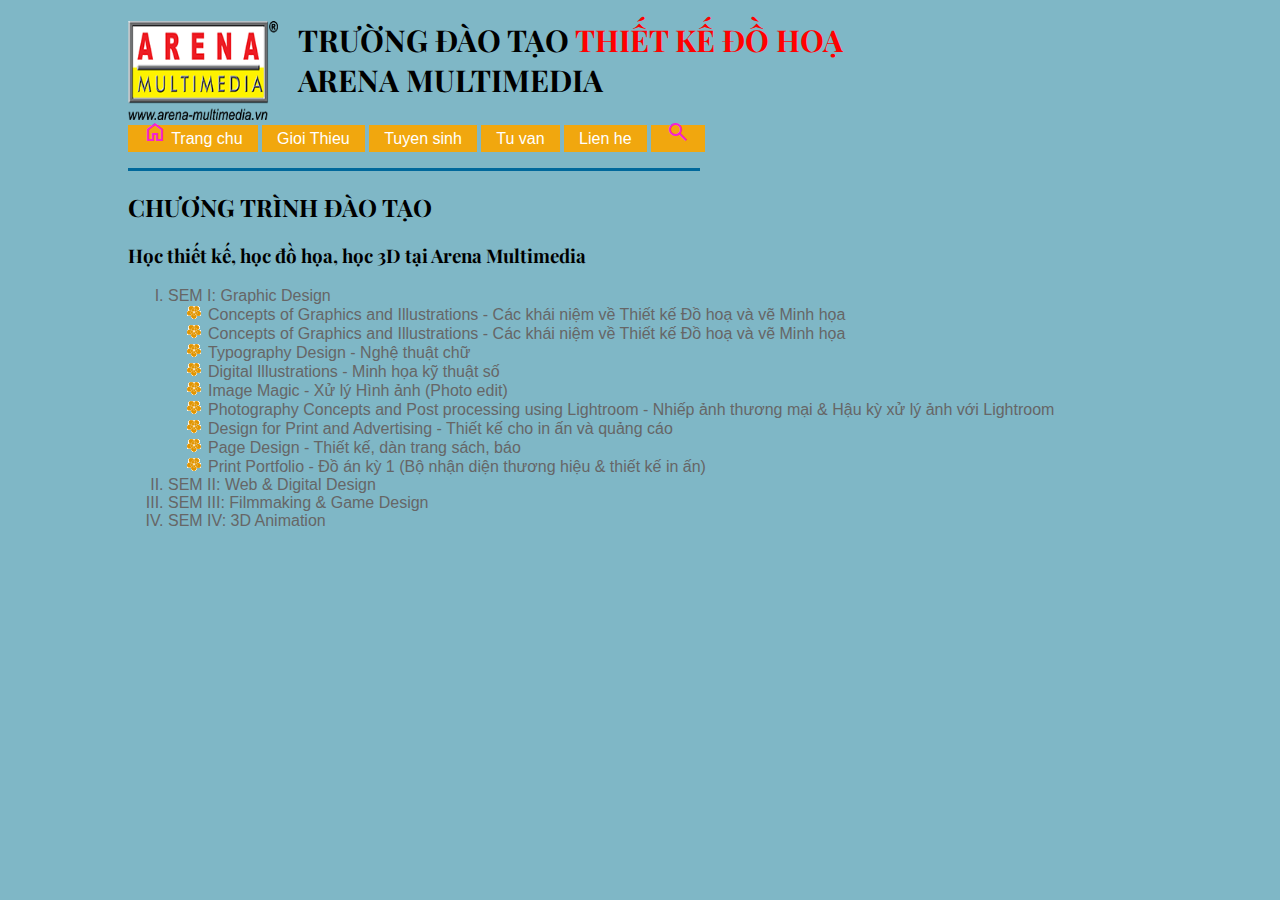
<file: index.html>
<!doctype html>
<html>
<head>
<meta charset="utf-8">
<title>Arena - multimedia</title>
<link href="images/favicon.ico" rel="icon" type="image/x-icon">
<link href="css/main-style.css" rel="stylesheet" type="text/css">
<link rel="stylesheet" href="https://fonts.googleapis.com/css2?family=Material+Symbols+Outlined:opsz,wght,FILL,GRAD@20..48,100..700,0..1,-50..200" />
</head>

<body >
<img src="images/logo_8.png" width="150" height="100" class="logo">
<h1> TRƯỜNG ĐÀO TẠO <span style="color: #f00">THIẾT KẾ ĐỒ HOẠ </span><br>
  ARENA MULTIMEDIA </h1>
	<nav>
		<a href="index.html">
			<span class="material-symbols-outlined">home</span>
			Trang chu</a>
		<a href="gioi-thieu.html">Gioi Thieu</a>
		<a href="tuyen-sinh.html">Tuyen sinh</a>
		<a href="tu-van.html">Tu van</a>
		<a href="lien-he.html">Lien he</a>
		<a href="#"><span class="material-symbols-outlined">
search
</span></a>
	
	</nav>
<hr width="50%" size="5" color="#00689B" align="left">
<h2>CHƯƠNG TRÌNH ĐÀO TẠO</h2>
<h3>Học thiết kế, học đồ họa, học 3D tại Arena Multimedia</h3>
<ol type="I">
  <li>
	  SEM I: Graphic Design 
	<ul style="list-style-image: url('images/bullet-hoa.gif')">
  <li>Concepts of Graphics and Illustrations - Các khái niệm về Thiết kế Đồ hoạ và vẽ Minh họa</li>
  <li>Concepts of Graphics and Illustrations - Các khái niệm về Thiết kế Đồ hoạ và vẽ Minh họa</li>
  <li>Typography Design - Nghệ thuật chữ </li>
  <li>Digital Illustrations - Minh họa kỹ thuật số </li>
  <li> Image Magic - Xử lý Hình ảnh (Photo edit) </li>
  <li>Photography Concepts and Post processing using Lightroom - Nhiếp ảnh thương mại & Hậu kỳ xử lý ảnh với Lightroom</li>
  <li>Design for Print and Advertising - Thiết kế cho in ấn và quảng cáo </li>
  <li>Page Design - Thiết kế, dàn trang sách, báo </li>
  <li>Print Portfolio - Đồ án kỳ 1 (Bộ nhận diện thương hiệu & thiết kế in ấn) </li>
</ul>
	
	
	</li>
  <li>SEM II: Web & Digital Design</li>
  <li>SEM III: Filmmaking & Game Design </li>
  <li>SEM IV: 3D Animation</li>
</ol>

</body>
</html>
</file>
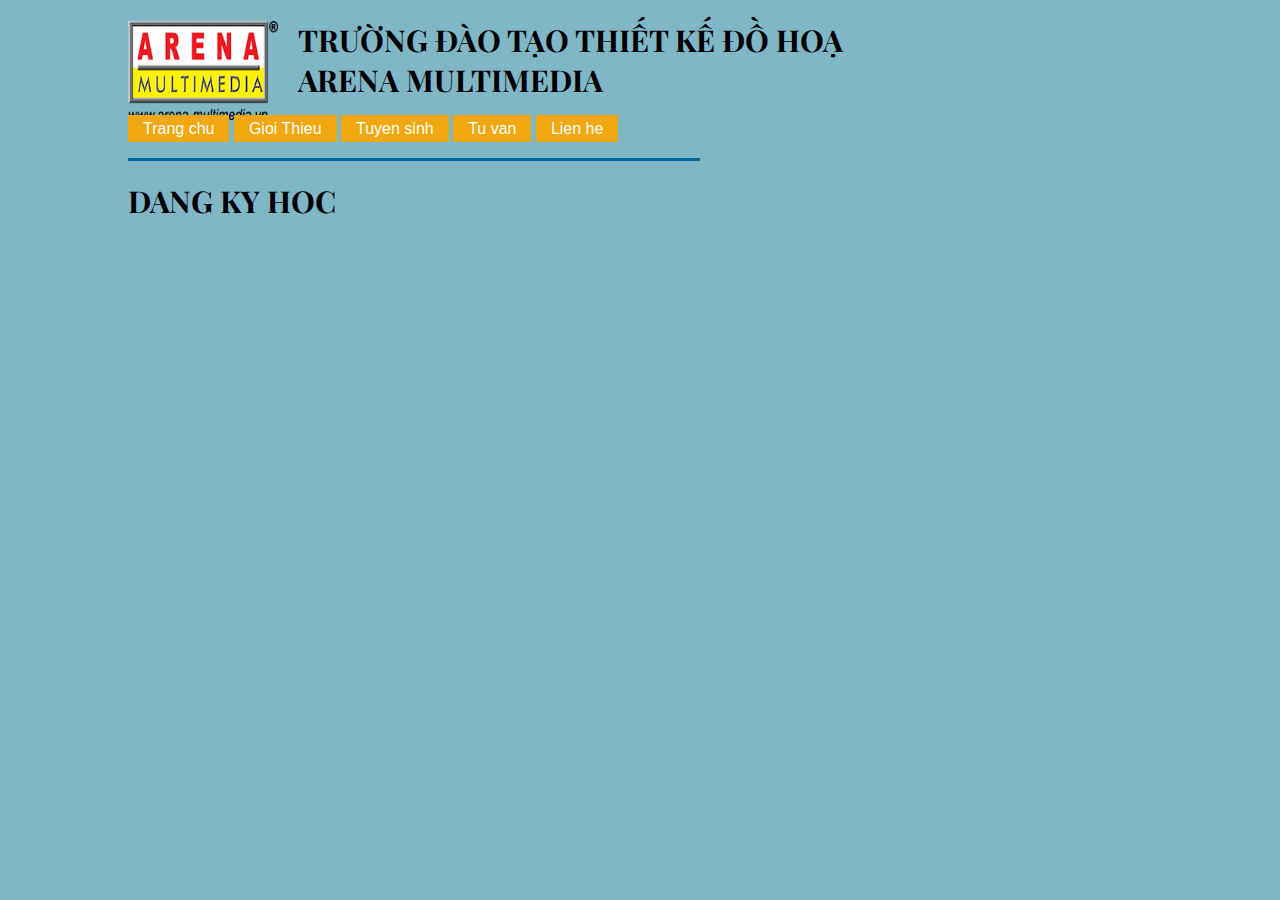
<file: dang-ky-hoc.html>
<!doctype html>
<html>
<head>
<meta charset="utf-8">
<title>Untitled Document</title>
 <link rel="stylesheet" href="css/main-style.css">	
</head>

<body>
	<img src="images/logo_8.png" width="150" height="100"  class="logo">
<h1 > TRƯỜNG ĐÀO TẠO THIẾT KẾ ĐỒ HOẠ <br>
  ARENA MULTIMEDIA </h1>
	<nav>
		<a href="index.html">Trang chu</a>
		<a href="gioi-thieu.html">Gioi Thieu</a>
		<a href="tuyen-sinh.html">Tuyen sinh</a>
		<a href="tu-van.html">Tu van</a>
		<a href="lien-he.html">Lien he</a>
	
	</nav>
<hr width="50%" size="5" color="#00689B" align="left">
	<h1>DANG KY HOC</h1>
</body>
</html>
</file>
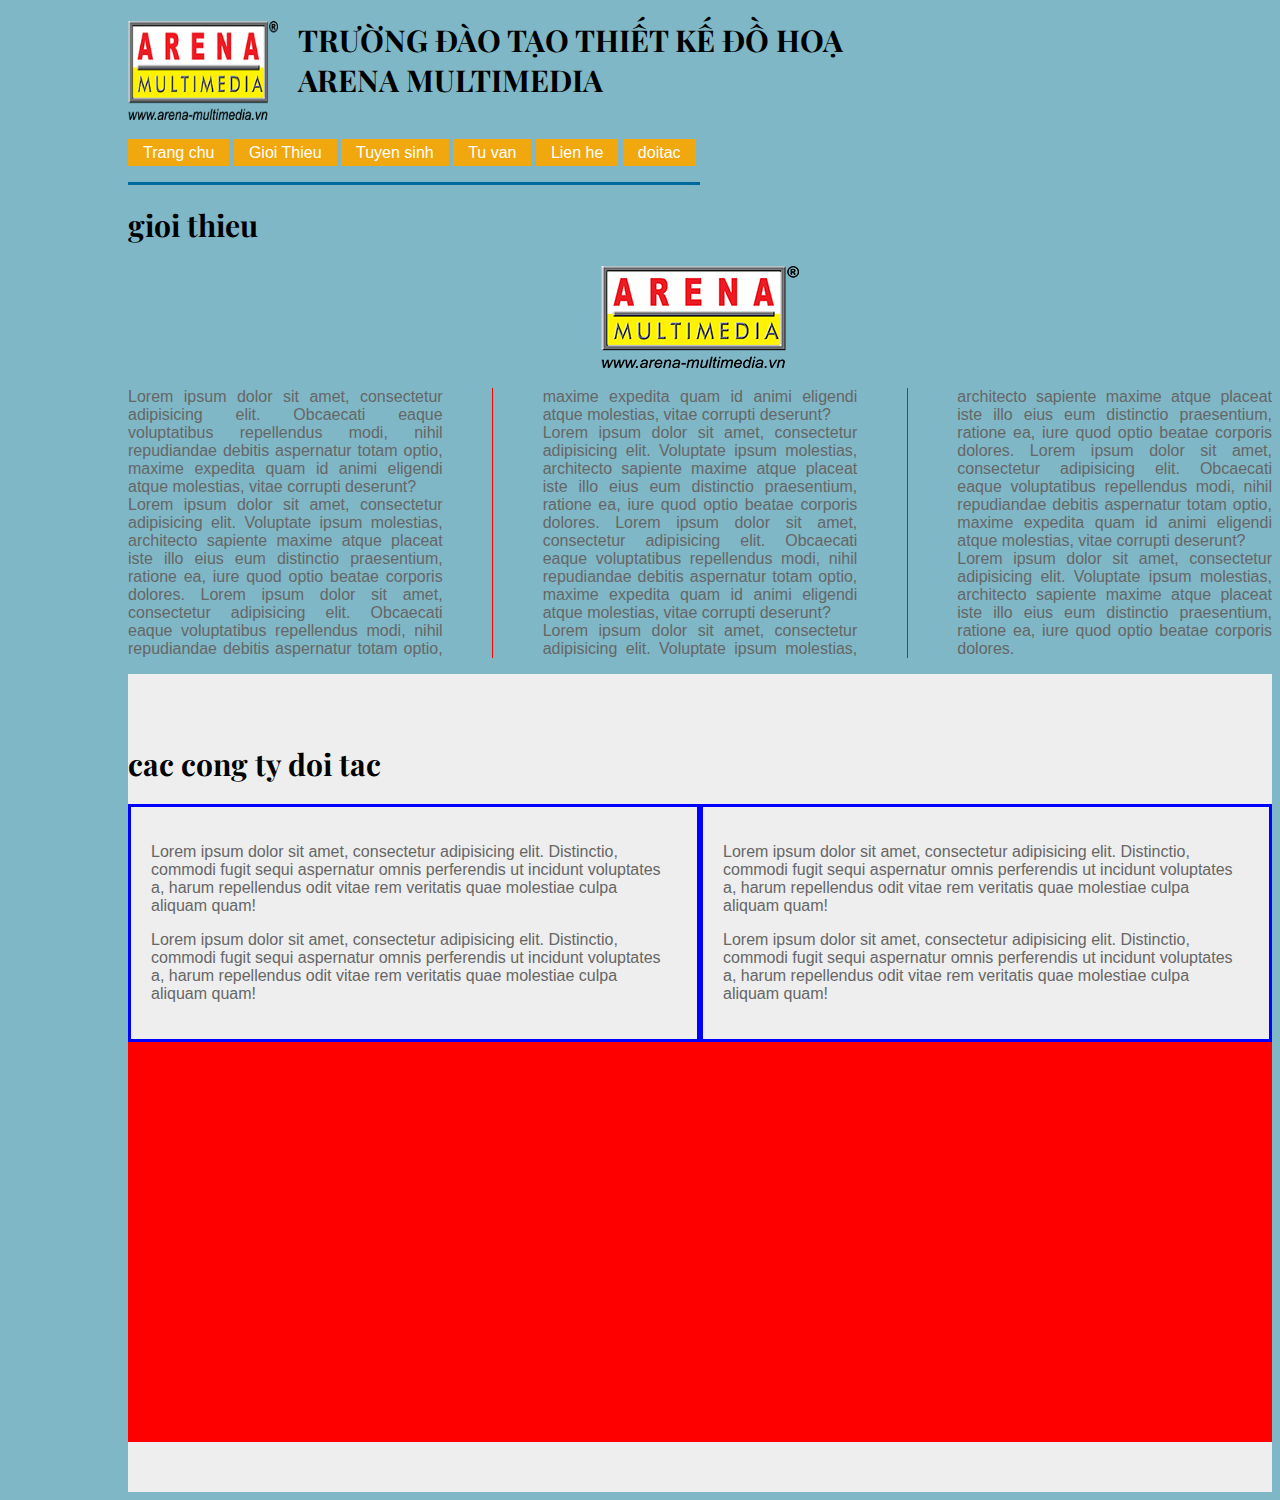
<file: gioi-thieu.html>
<!doctype html>
<html>
<head>
<meta charset="utf-8">
<title>Arena-multimedia Gioi thieu</title>
	<link href="css/main-style.css" rel="stylesheet" type="text/css">
</head>

<body>
	<a href="#" class="logo">
	<img src="images/logo_8.png" width="150" height="100" >
	</a>
<h1 > TRƯỜNG ĐÀO TẠO THIẾT KẾ ĐỒ HOẠ <br>
  ARENA MULTIMEDIA </h1>
	
	<div class="clearfix"></div>
				
	<nav>
		<a href="index.html">Trang chu</a>
		<a href="gioi-thieu.html">Gioi Thieu</a>
		<a href="tuyen-sinh.html">Tuyen sinh</a>
		<a href="tu-van.html">Tu van</a>
		<a href="lien-he.html">Lien he</a>
		<a href="#gioithieu-doitac">doitac</a>
	
	</nav>
<hr width="50%" size="5" color="#00689B" align="left">
	<h1>gioi thieu</h1>
	<section id="gioithieu-ngan">
	<center><img src="images/logo_8.png"></center>
	<p class="chia3cot"> Lorem ipsum dolor sit amet, consectetur adipisicing elit. Obcaecati eaque voluptatibus repellendus modi, nihil repudiandae debitis aspernatur totam optio, maxime expedita quam id animi eligendi atque molestias, vitae corrupti deserunt? <br>Lorem ipsum dolor sit amet, consectetur adipisicing elit. Voluptate ipsum molestias, architecto sapiente maxime atque placeat iste illo eius eum distinctio praesentium, ratione ea, iure quod optio beatae corporis dolores.
	Lorem ipsum dolor sit amet, consectetur adipisicing elit. Obcaecati eaque voluptatibus repellendus modi, nihil repudiandae debitis aspernatur totam optio, maxime expedita quam id animi eligendi atque molestias, vitae corrupti deserunt? <br>Lorem ipsum dolor sit amet, consectetur adipisicing elit. Voluptate ipsum molestias, architecto sapiente maxime atque placeat iste illo eius eum distinctio praesentium, ratione ea, iure quod optio beatae corporis dolores.
	Lorem ipsum dolor sit amet, consectetur adipisicing elit. Obcaecati eaque voluptatibus repellendus modi, nihil repudiandae debitis aspernatur totam optio, maxime expedita quam id animi eligendi atque molestias, vitae corrupti deserunt? <br>Lorem ipsum dolor sit amet, consectetur adipisicing elit. Voluptate ipsum molestias, architecto sapiente maxime atque placeat iste illo eius eum distinctio praesentium, ratione ea, iure quod optio beatae corporis dolores.
	Lorem ipsum dolor sit amet, consectetur adipisicing elit. Obcaecati eaque voluptatibus repellendus modi, nihil repudiandae debitis aspernatur totam optio, maxime expedita quam id animi eligendi atque molestias, vitae corrupti deserunt? <br>Lorem ipsum dolor sit amet, consectetur adipisicing elit. Voluptate ipsum molestias, architecto sapiente maxime atque placeat iste illo eius eum distinctio praesentium, ratione ea, iure quod optio beatae corporis dolores.</p>
		</section>
	<section id="gioithieu-doitac">
	<h1>cac cong ty doi tac</h1>
		<div class="w-50">
		<p>Lorem ipsum dolor sit amet, consectetur adipisicing elit. Distinctio, commodi fugit sequi aspernatur omnis perferendis ut incidunt voluptates a, harum repellendus odit vitae rem veritatis quae molestiae culpa aliquam quam!</p>
			<p>Lorem ipsum dolor sit amet, consectetur adipisicing elit. Distinctio, commodi fugit sequi aspernatur omnis perferendis ut incidunt voluptates a, harum repellendus odit vitae rem veritatis quae molestiae culpa aliquam quam!</p>
		
		
		</div>
	<div class="w-50">
		<p>Lorem ipsum dolor sit amet, consectetur adipisicing elit. Distinctio, commodi fugit sequi aspernatur omnis perferendis ut incidunt voluptates a, harum repellendus odit vitae rem veritatis quae molestiae culpa aliquam quam!</p>
			<p>Lorem ipsum dolor sit amet, consectetur adipisicing elit. Distinctio, commodi fugit sequi aspernatur omnis perferendis ut incidunt voluptates a, harum repellendus odit vitae rem veritatis quae molestiae culpa aliquam quam!</p>
		
		
		</div>
<div class="clearfix"></div>
		<div style="background: red; height: 400px"></div>
	
	
	</section>
	
</body>
</html>
</file>
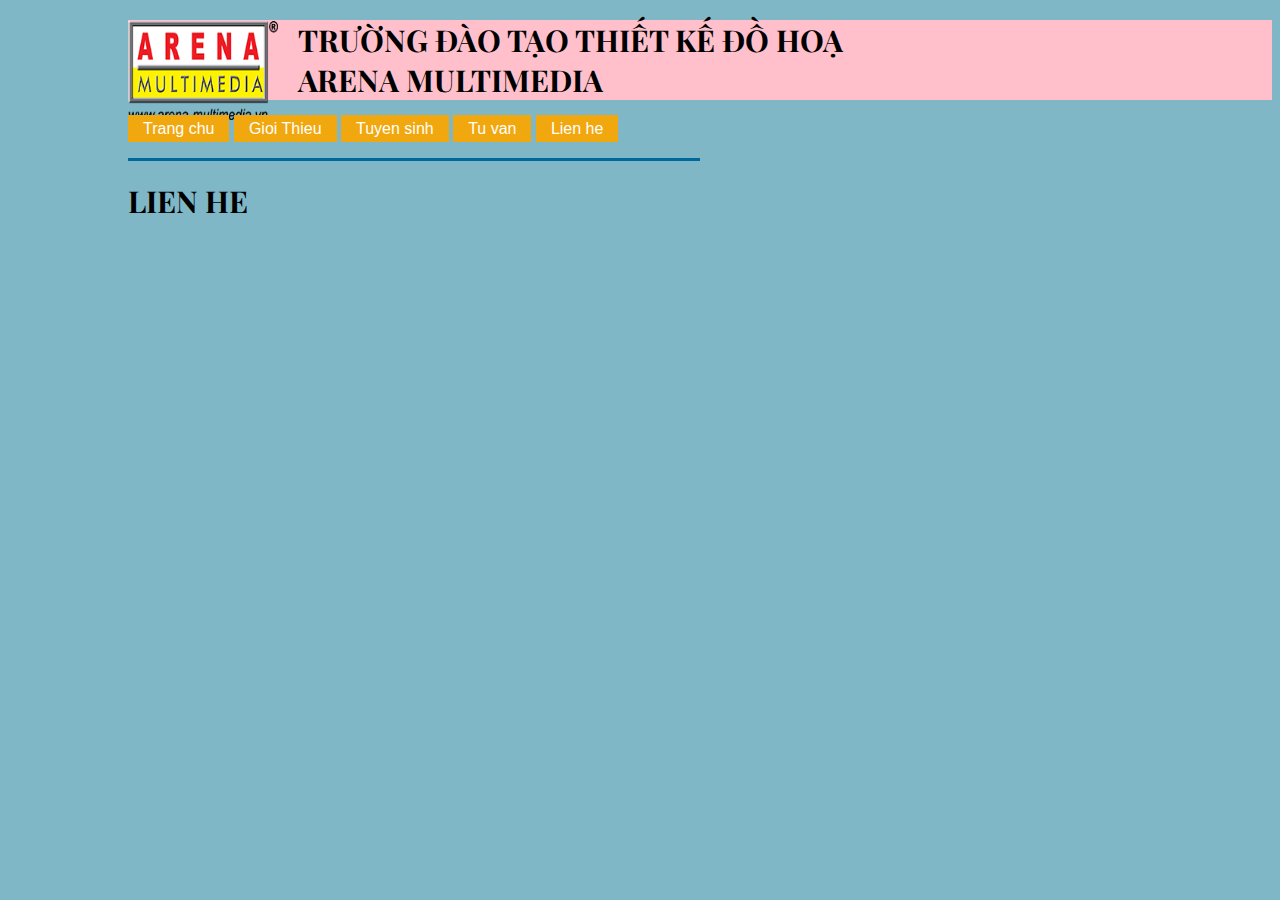
<file: lien-he.html>
<!doctype html>
<html>
<head>
<meta charset="utf-8">
<title>Untitled Document</title>
<link rel="stylesheet" href="css/main-style.css">	
</head>

<body>
	<img src="images/logo_8.png" width="150" height="100" class="logo">
<h1 style="background-color: pink"> TRƯỜNG ĐÀO TẠO THIẾT KẾ ĐỒ HOẠ <br>
  ARENA MULTIMEDIA </h1>
	<nav>
		<a href="index.html">Trang chu</a>
		<a href="gioi-thieu.html">Gioi Thieu</a>
		<a href="tuyen-sinh.html">Tuyen sinh</a>
		<a href="tu-van.html">Tu van</a>
		<a href="lien-he.html">Lien he</a>
	
	</nav>
<hr width="50%" size="5" color="#00689B" align="left">
	<h1>LIEN HE</h1>
</body>
</html>
</file>
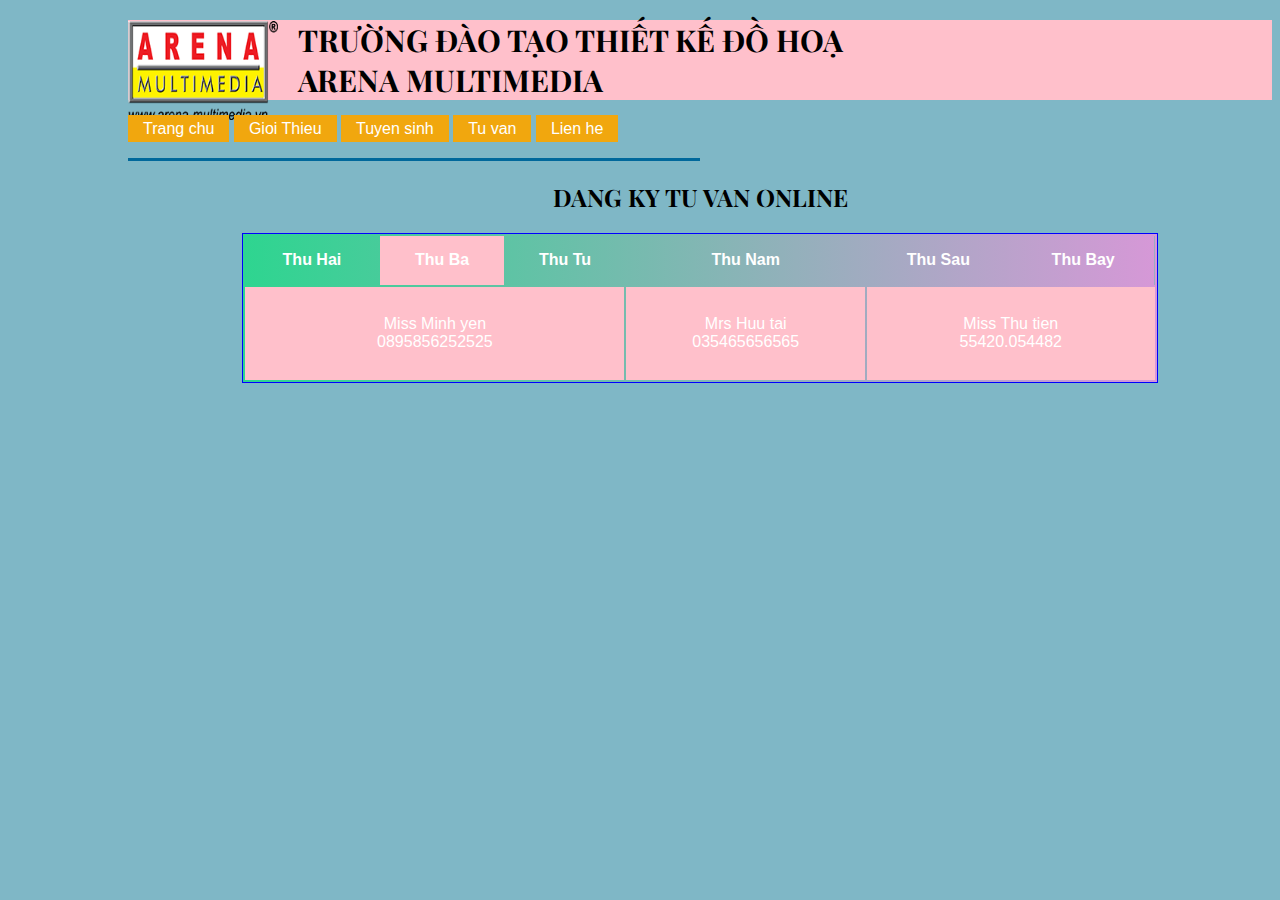
<file: tu-van.html>
<!doctype html>
<html>
<head>
<meta charset="utf-8">
<title>Untitled Document</title>
<link rel="stylesheet" href="css/main-style.css">	
</head>

<body>
	<!--  muon ghi gi thi ghji chen a3nh la logo vao -->
	<img src="images/logo_8.png" width="150" height="100"  class="logo">
<h1 style="background-color: pink"> TRƯỜNG ĐÀO TẠO THIẾT KẾ ĐỒ HOẠ <br>
  ARENA MULTIMEDIA </h1>
	<!--bat dau navigation thanh dieu huong -- thanh menu  -->
	<nav>
		<a href="index.html">Trang chu</a>
		<a href="gioi-thieu.html">Gioi Thieu</a>
		<a href="tuyen-sinh.html">Tuyen sinh</a>
		<a href="tu-van.html">Tu van</a>
		<a href="lien-he.html">Lien he</a>
	
	</nav>
<hr width="50%" size="5" color="#00689B" align="left">
	<h2 align="center">DANG KY TU VAN ONLINE</h2>
	<center>
	<table class="table-style" >
		<tr class="bg-primary">
			<th>Thu Hai</th>
			<th class="bg-secondary">Thu Ba</th>
			<th>Thu Tu</th>
			<th>Thu Nam</th>
			<th>Thu Sau</th>
			<th>Thu Bay</th>
		</tr>
	<tr class="bg-secondary" align="center"		>
		<td colspan="3">
					Miss Minh yen<br>0895856252525
		</td>
		
		<td>
				Mrs Huu tai <br> 035465656565
		</td>
		
		<td colspan="2">
					Miss Thu tien <br> 55420.054482
		</td>
	</tr>
	
	</table>
		</center>
</body>
</html>
</file>
<file: css/main-style.css>
@charset "utf-8";
/* CSS Document */
@import url('https://fonts.googleapis.com/css2?family=Playfair+Display&display=swap');
body
{
	 background-color: #7FB7C6; 
	color:#666; 
	font-family: Helvetica, Arial, 'sans-serif' ; 
	font-size: 16px;
	margin-left: 10%
}
*{ box-sizing: border-box} 
/* khong noi rong hon khi them padding*/
.logo{ float: left; margin-right: 20px}
.clearfix{ clear: both; height: 0}
.w-50{ 
	width: 50%; 
	float: left; 
	padding: 20px;
	border: solid blue
}
.img-100{ width: 100%; height: auto}

/*-- ----------------bat dau style cho menu---------------------*/
nav{ margin: 20px 0}
nav a
{
	background-color: #F1A70E;
	color: #FFFFFF; 
	padding: 5px 15px;
	text-decoration: none
}
nav a:hover
{
	background-color:indianred
	
}
*{scroll-behavior: smooth}
p.chia3cot
{
	column-count: 3;
	column-rule: 1px red groove;
	text-align: justify;
	column-gap: 100px
}
#gioithieu-doitac
{
	background: #eee; padding: 50px 0
}
h1,h2,h3,h4,h5,h6 
{
	font-family: 'Playfair Display', serif; color: black
}
h1{ font-size: 30px}
.table-style
{
	background: rgb(46,213,144);
background: linear-gradient(90deg, rgba(46,213,144,1) 0%, rgba(214,152,215,1) 100%);
	color: #fff;
	border: 1px solid blue;
	height: 150px;
	width:80%
}
.bg-primary{	background: rgb(46,213,144);
background: linear-gradient(90deg, rgba(46,213,144,1) 0%, rgba(214,152,215,1) 100%);}
.bg-secondary{ background:pink}
span{color: #F621D4}
</file>
